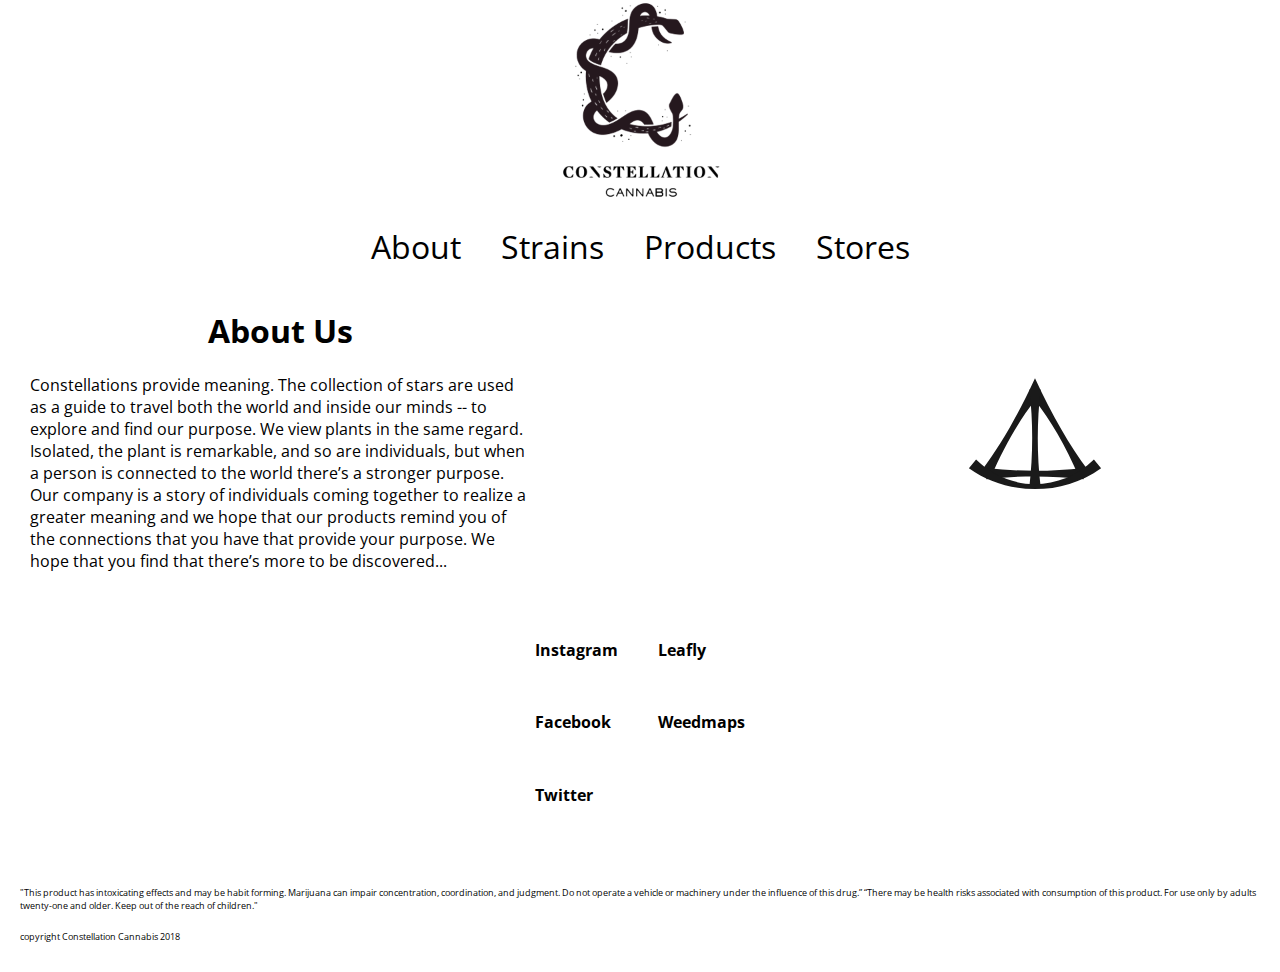
<file: about.html>
<!DOCTYPE html>
<html lang="en">
<head>
    <meta charset="UTF-8">
    <meta name="viewport" content="width=device-width, initial-scale=1.0">
    <meta http-equiv="X-UA-Compatible" content="ie=edge">
    <link rel="stylesheet" href="css/about.css">
    <link href="https://fonts.googleapis.com/css?family=Open+Sans:300" rel="stylesheet">
    <script src="https://code.jquery.com/jquery-3.3.1.min.js" integrity="sha256-FgpCb/KJQlLNfOu91ta32o/NMZxltwRo8QtmkMRdAu8=" crossorigin="anonymous"></script>
 

    <title>Constellation</title>
</head>

<body>
    <div class="mainwrapper">
        <div class="topimage">
           <a href="index.html"> <img src="images/constlogo300.png" alt="logo"></a>
        </div>
        <div class="navmenu">
            <ul>
                <li> <a href="about.html">About</a>  </li>
                <li> <a href="strains.html">Strains</a>  </li>
                <li> <a href="products.html">Products</a>  </li>
                <li> <a href="stores.html">Stores</a>  </li>
            </ul>
        </div>

  

        <div class="main">
            <div class="maininner">

            <h1>About Us</h1>
        
            <p>Constellations provide meaning. The collection of stars are used as a guide to travel both the world and inside
                our minds -- to explore and find our purpose. We view plants in the same regard. Isolated, the plant is remarkable, and
                so are individuals, but when a person is connected to the world there’s a stronger purpose. Our company is a story of
                individuals coming together to realize a greater meaning and we hope that our products remind you of the connections
                that you have that provide your purpose. We hope that you find that there’s more to be discovered...
            </p>
        </div>
        </div>

        <div class="lowerimage">
                <img src="images/sextan.svg" alt="sun">
            </div>


        <div class="footer">
            <div class="social">
                <h1>Instagram</h1>
                <h1>Facebook</h1>
                <h1>Twitter</h1>
            </div>
            <div class="weedsocial">
                    <h1>Leafly</h1>
                    <h1>Weedmaps</h1>
            </div>
                
        </div>

    

        <div class="warning">
            <p>"This product has intoxicating effects and may be habit forming. Marijuana can impair concentration, coordination, and
                judgment. Do not operate a vehicle or machinery under the influence of this drug.” “There may be health risks associated
                with consumption of this product. For use only by adults twenty-one and older. Keep out of the reach of children."</p>
            <p>copyright Constellation Cannabis 2018</p>
        </div>
    </div>

</body>

</html>
</file>
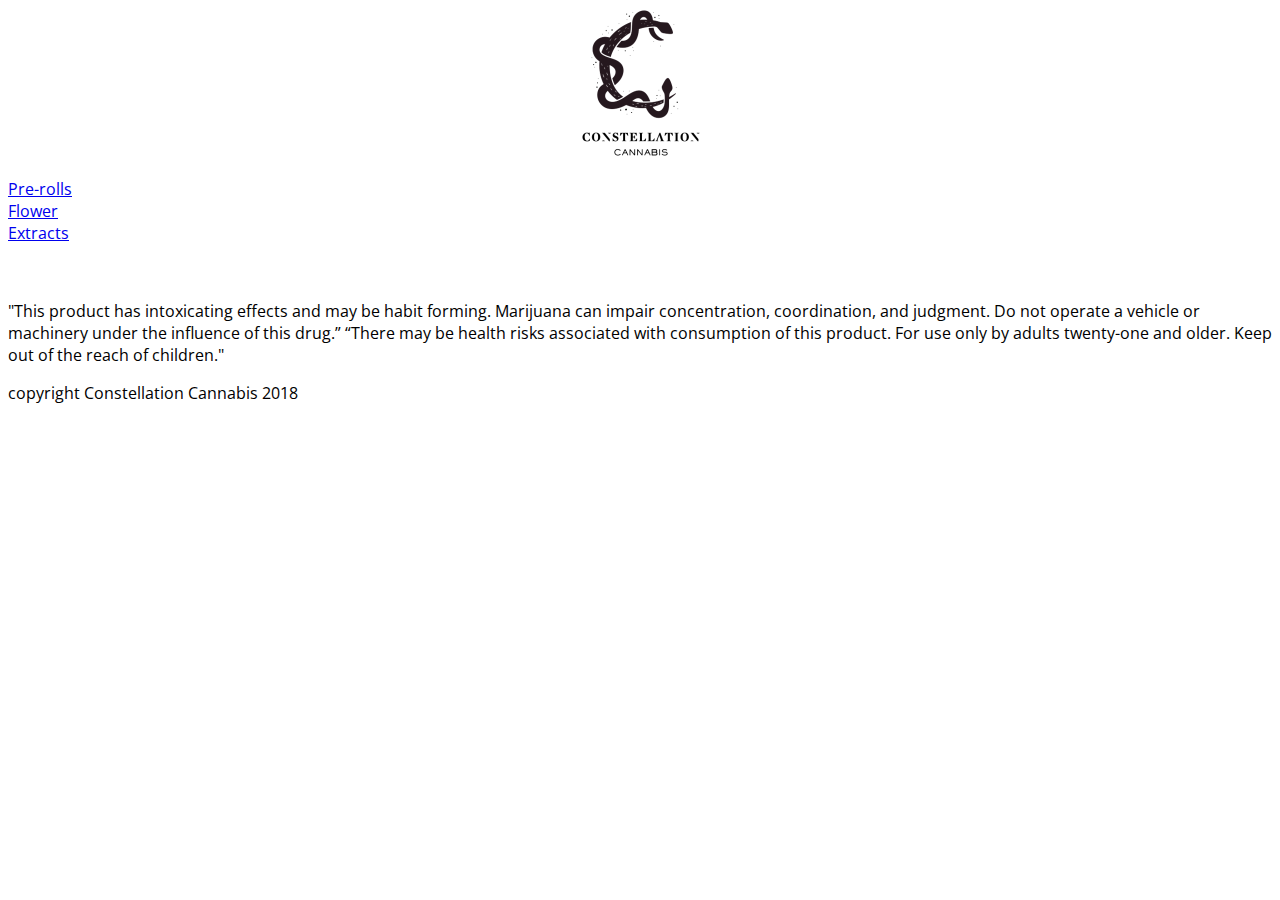
<file: products.html>
<!DOCTYPE html>
<html lang="en">

<head>
    <meta charset="UTF-8">
    <meta name="viewport" content="width=device-width, initial-scale=1.0">
    <meta http-equiv="X-UA-Compatible" content="ie=edge">
    <link rel="stylesheet" href="css/strains.css">
    <link href="https://fonts.googleapis.com/css?family=Open+Sans:300" rel="stylesheet">
    <script src="https://code.jquery.com/jquery-3.3.1.min.js" integrity="sha256-FgpCb/KJQlLNfOu91ta32o/NMZxltwRo8QtmkMRdAu8="
        crossorigin="anonymous"></script>
    <title>Constellation</title>
</head>

<body>
    <div class="mainwrapper">
        <div class="sidebar">
            <div class="topimage">
                <a href="index.html"> <img src="images/constlogo300.png" alt="logo"></a>
            </div>
        </div>

        <div class="productlist">
            <div class="productlink">
                <a href="#preroll">Pre-rolls</a>
            </div>
            <div class="productlink">
                <a href="#flower">Flower </a>
            </div>

            <div class="productlink">
                <a href="#extracts"> Extracts </a>
            </div>
        </div>

        <div class="main">

        </div>
        <div class="warning">
            <p>"This product has intoxicating effects and may be habit forming. Marijuana can impair concentration, coordination,
                and judgment. Do not operate a vehicle or machinery under the influence of this drug.” “There may be health
                risks associated with consumption of this product. For use only by adults twenty-one and older. Keep out
                of the reach of children."</p>
            <p>copyright Constellation Cannabis 2018</p>
        </div>
    </div>


</body>

</html>
</file>
<file: css/about.css>
body{
    margin:0;
    font-family: 'Open Sans', sans-serif;
    background-color:#fff;
}

.ageBody{
    width: 100%;
    height:100%;
    text-align: center;
    position: absolute;
    display:grid;
    grid-template-columns: auto;
    grid-auto-rows: 35% auto 15%;
    background-color: #fff;
}
.ageTop{

    display:grid;
}

.ageTopImg{

    align-self: center;
}

.ageTopImg img{
    max-height: 200px;
}

.ageMiddle{
    display: grid;
}

.ageprompt{
    align-self: top;
}

.ageprompt p{
    font-size: 1.3em;
}

.ageprompt button{
    font-size: 2em;
    background-color: none;
    font-family: 'Open Sans', sans-serif;
    background-color: white;
    padding:15px;
    margin-right: 15px;
}


.hidden{
    display: none;
}

.mainwrapper{
    display: grid;
    grid-template-areas: 
    "header"
    "nav"
    "main"
    "lowerimage"
    "footer"
    "warning"
}

.topimage{
    grid-area: header;
    display: flex;
    justify-content: center;
}

.topimage img{
        max-height: 200px;
}

.navmenu{
grid-area: nav;
}

.navmenu ul{
    display: flex;
    justify-content: space-between;
    margin:0;  
}

.navmenu ul {
    list-style: none;
    padding: 0;
}

.navmenu li{
    padding: 20px;
}

.navmenu li:hover{
    border: 1px solid black;
}

.navmenu li a {
    text-decoration: none;
    color:#000;
}


.main{
    grid-area: main;
    padding:0px 30px 0px 30px;
    display: flex;
    justify-content: center;

}

.main h1{
    text-align: center;
}


.footer{
    grid-area: footer;
    display: flex;
    flex-direction: row;
    justify-content: space-between;
    padding:20px;
}

.footer h1{
    font-size: 14px;
}

.warning {
    grid-area: warning;
    display: flex;
    flex-direction: column;
    justify-content: space-around;
    padding:20px;
}

.warning p {
    font-size: 9px;
}

.splashimage{
    grid-area: splashimage;
}

.splashimage  img{
    max-height: 150px;
}

.lowerimage{
    grid-area: lowerimage;
}

.lowerimage  img{
    max-height: 150px;
}

@media (min-width: 500px) {

    .mainwrapper{
        grid-template-columns: 3fr 1fr;
        display: grid;
        grid-template-areas: 
        "header header"
        "nav nav"
        "main lowerimage"
        "footer footer"
        "warning warning"
    }

.main{
  max-width: 500px;
  align-items: center;
}

.lowerimage{
    display: flex;
    align-items: center;
    justify-content: left;
}

.navmenu {
    font-size: 2em;
  }

  .navmenu ul{
      display: flex;
      justify-content: center;
      margin:0;  
      
  }

  .footer h1{
    font-size: 1em;
    padding: 20px;
}

.footer{
    justify-content: center;
}



  }
</file>
<file: css/strains.css>
body{
    font-family: 'Open Sans', sans-serif;

}
.mainwrapper{
    display: grid;
    grid-gap: 20px;
    grid-template-areas: 
    "sidebar"
    "strainlist"
    "main"
    "warning"
}

.sidebar{
grid-area: sidebar;
display: flex;
flex-direction: column;
justify-content: center;
}

.topimage{
    display: flex;
    justify-content: center;
    align-self: center;
    align-items: center;
}



.topimage img{
    display: flex;
    max-width: 150px;

}

.main{
    grid-area: main;
}

.strainimage img{
    width:100%;
}

.warning{
    grid-area: warning;
}

.strainlist{
    text-align: center;
    grid-area: strainlist;
    display: flex;
    flex-direction: row;
    padding: 20px;
    justify-content:space-between;
}

.strainlist ul{
    list-style: none;
}

.strainlist ul li {
    color: black;
    text-decoration: none;
    padding: 5px 0px 5px 0px;
}

.strainlist a{
    text-decoration: none;
}

.strainlist ul img{
    max-height: 50px;
}
</file>
